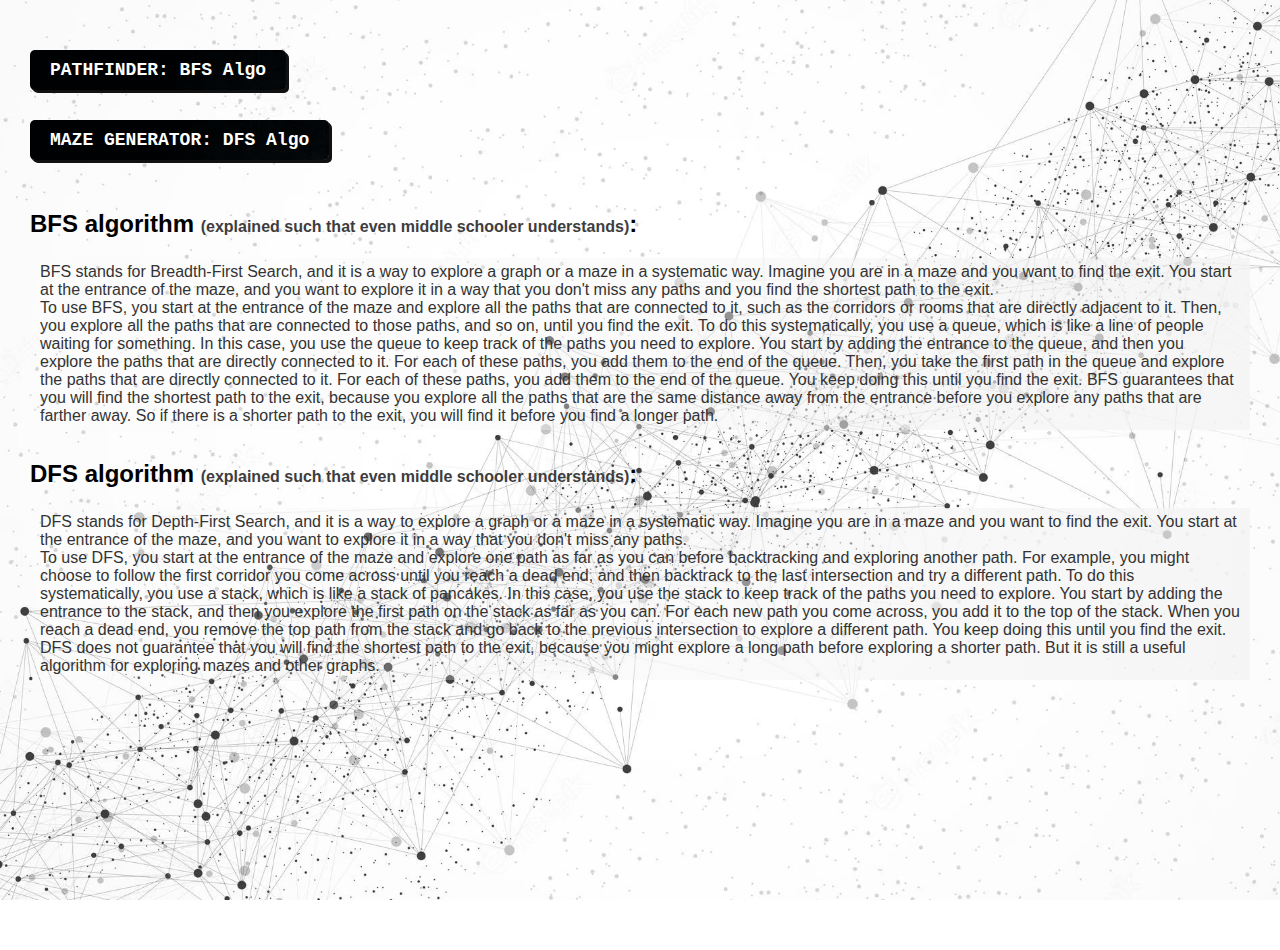
<file: index.html>
<!DOCTYPE html>
<html lang="en">
<head>
    <meta charset="UTF-8">
    <meta http-equiv="X-UA-Compatible" content="IE=edge">
    <meta name="viewport" content="width=device-width, initial-scale=1.0">

    <link rel="stylesheet" href="style.css">
    <title>Graph Algos</title>
</head>
<body>
    <main>
        <a href="./pathFindr/" target="_blank">PATHFINDER: BFS Algo</a>
        <a href="./mazeGen/" target="_blank">MAZE GENERATOR: DFS Algo</a>
    </main>
    <article>
        <h2>BFS algorithm <span class="less-imp">(explained such that even middle schooler understands)</span>:</h2>
        <p>BFS stands for Breadth-First Search, and it is a way to explore a graph or a maze in a systematic way. Imagine you are
        in a maze and you want to find the exit. You start at the entrance of the maze, and you want to explore it in a way that
        you don't miss any paths and you find the shortest path to the exit.
        <br>
        To use BFS, you start at the entrance of the maze and explore all the paths that are connected to it, such as the
        corridors or rooms that are directly adjacent to it. Then, you explore all the paths that are connected to those paths,
        and so on, until you find the exit.
        
        To do this systematically, you use a queue, which is like a line of people waiting for something. In this case, you use
        the queue to keep track of the paths you need to explore. You start by adding the entrance to the queue, and then you
        explore the paths that are directly connected to it. For each of these paths, you add them to the end of the queue.
        
        Then, you take the first path in the queue and explore the paths that are directly connected to it. For each of these
        paths, you add them to the end of the queue. You keep doing this until you find the exit.
        
        BFS guarantees that you will find the shortest path to the exit, because you explore all the paths that are the same
        distance away from the entrance before you explore any paths that are farther away. So if there is a shorter path to the
        exit, you will find it before you find a longer path.</p>
    </article>
    <article>
        <h2>DFS algorithm <span class="less-imp">(explained such that even middle schooler understands)</span>:</h2>
        <p>DFS stands for Depth-First Search, and it is a way to explore a graph or a maze in a systematic way. Imagine you are in
        a maze and you want to find the exit. You start at the entrance of the maze, and you want to explore it in a way that
        you don't miss any paths.
        <br>
        To use DFS, you start at the entrance of the maze and explore one path as far as you can before backtracking and
        exploring another path. For example, you might choose to follow the first corridor you come across until you reach a
        dead end, and then backtrack to the last intersection and try a different path.
        
        To do this systematically, you use a stack, which is like a stack of pancakes. In this case, you use the stack to keep
        track of the paths you need to explore. You start by adding the entrance to the stack, and then you explore the first
        path on the stack as far as you can. For each new path you come across, you add it to the top of the stack.
        
        When you reach a dead end, you remove the top path from the stack and go back to the previous intersection to explore a
        different path. You keep doing this until you find the exit.
        
        DFS does not guarantee that you will find the shortest path to the exit, because you might explore a long path before
        exploring a shorter path. But it is still a useful algorithm for exploring mazes and other graphs.</p>
    </article>
</body>
</html>
</file>
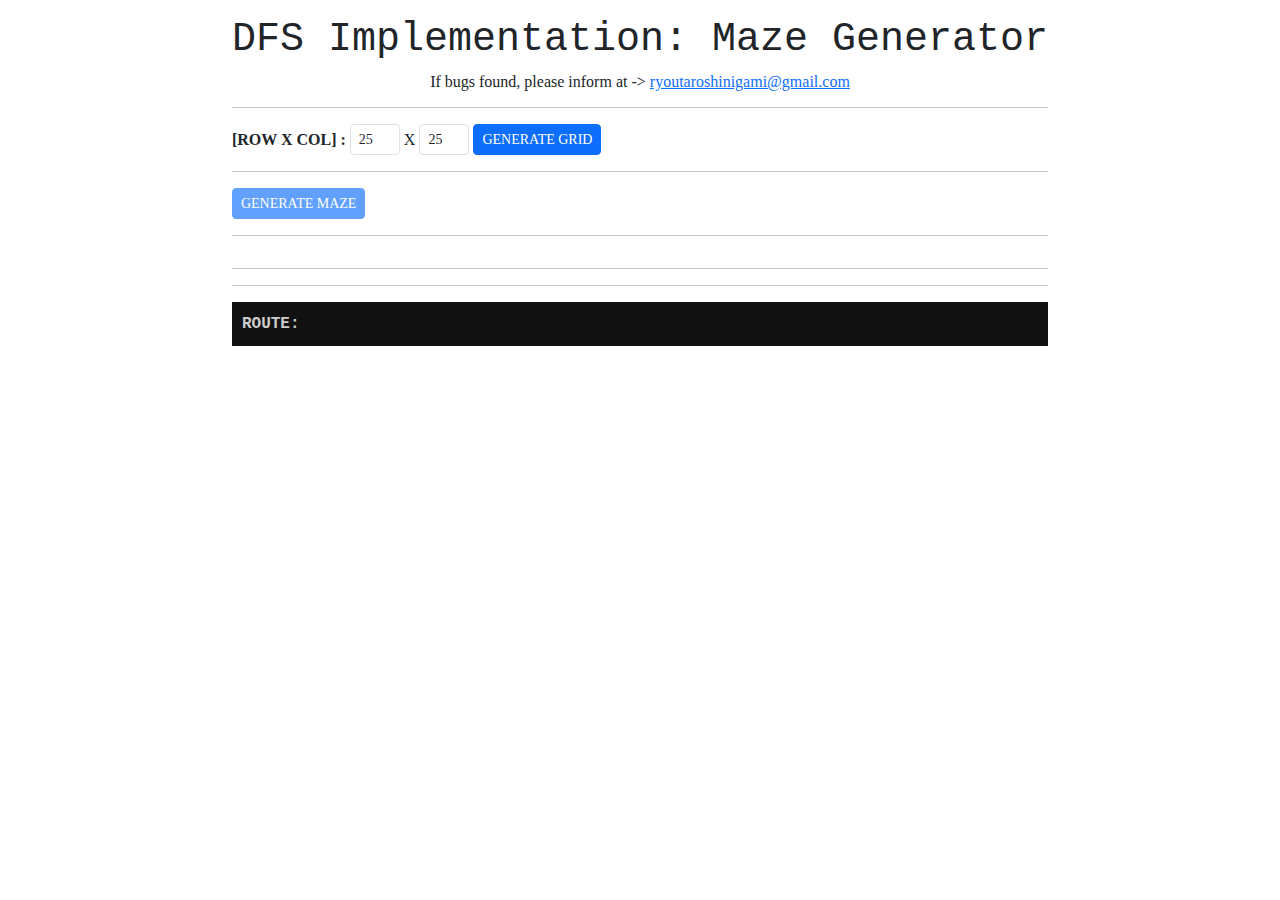
<file: mazeGen/index.html>
<!DOCTYPE html>
<html>

<head>
    <meta charset="utf-8">
    <meta name="viewport" content="width=device-width">
    <title>MazeGen</title>

    <!-- Fontawesome 5 -->
    <link rel="stylesheet" href="https://cdnjs.cloudflare.com/ajax/libs/font-awesome/5.13.0/css/all.min.css" />

    <!-- Latest compiled and minified CSS -->
    <link href="https://cdn.jsdelivr.net/npm/bootstrap@5.2.3/dist/css/bootstrap.min.css" rel="stylesheet">

    <!-- Latest compiled JavaScript -->
    <script src="https://cdn.jsdelivr.net/npm/bootstrap@5.2.3/dist/js/bootstrap.bundle.min.js"></script>
    <link href="./style.css" rel="stylesheet" type="text/css" />
</head>

<body>
    <main class="p-3" id="container">
        <div id="main">
            <div id="header">
                <center>
                    <h1>
                        DFS Implementation: Maze Generator
                    </h1>
                    <h6>If bugs found, please inform at -> <a
                            href="mailto:ryoutaroshinigami@gmail.com">ryoutaroshinigami@gmail.com</a></h6>
                </center>
                </ul>
                <hr>
            </div>
            <div id="forms">
                <form class="row row-cols-lg-auto g-1 align-items-center"
                    onsubmit="event.preventDefault(); generate();">
                    <div class="col-12">
                        <b>[ROW X COL] :</b>
                    </div>
                    <div class="col-12">
                        <input class="form-control form-control-sm" style="width:100px" type="number" name="row"
                            id="row" placeholder="row" min="7" max="45" value="25" step="2" required>
                    </div>
                    <div class="col-12" id="x">
                        X
                    </div>
                    <div class="col-12">
                        <input class="form-control form-control-sm" style="width:100px" type="number" name="col"
                            id="col" placeholder="col" min="7" max="45" value="25" step="2" required>
                    </div>
                    <div class="col-12">
                        <button class="btn btn-sm btn-primary" id="genrerate">GENERATE GRID</button>
                    </div>
                </form>
                <hr>
            </div>
            <button class="btn btn-sm btn-primary" id="runner" onclick="DFS()" disabled>GENERATE MAZE</button>
            <button class="btn" id="time"></button>
            <hr>
            <div id="graph"></div>
            <hr>
            <div id="dfs-graph"></div>
            <hr>
            <div class="route" id="route-cont"><b>ROUTE:</b> <span id="route"></span></div>
        </div>
    </main>

    <script src="script.js"></script>
</body>

</html>
</file>
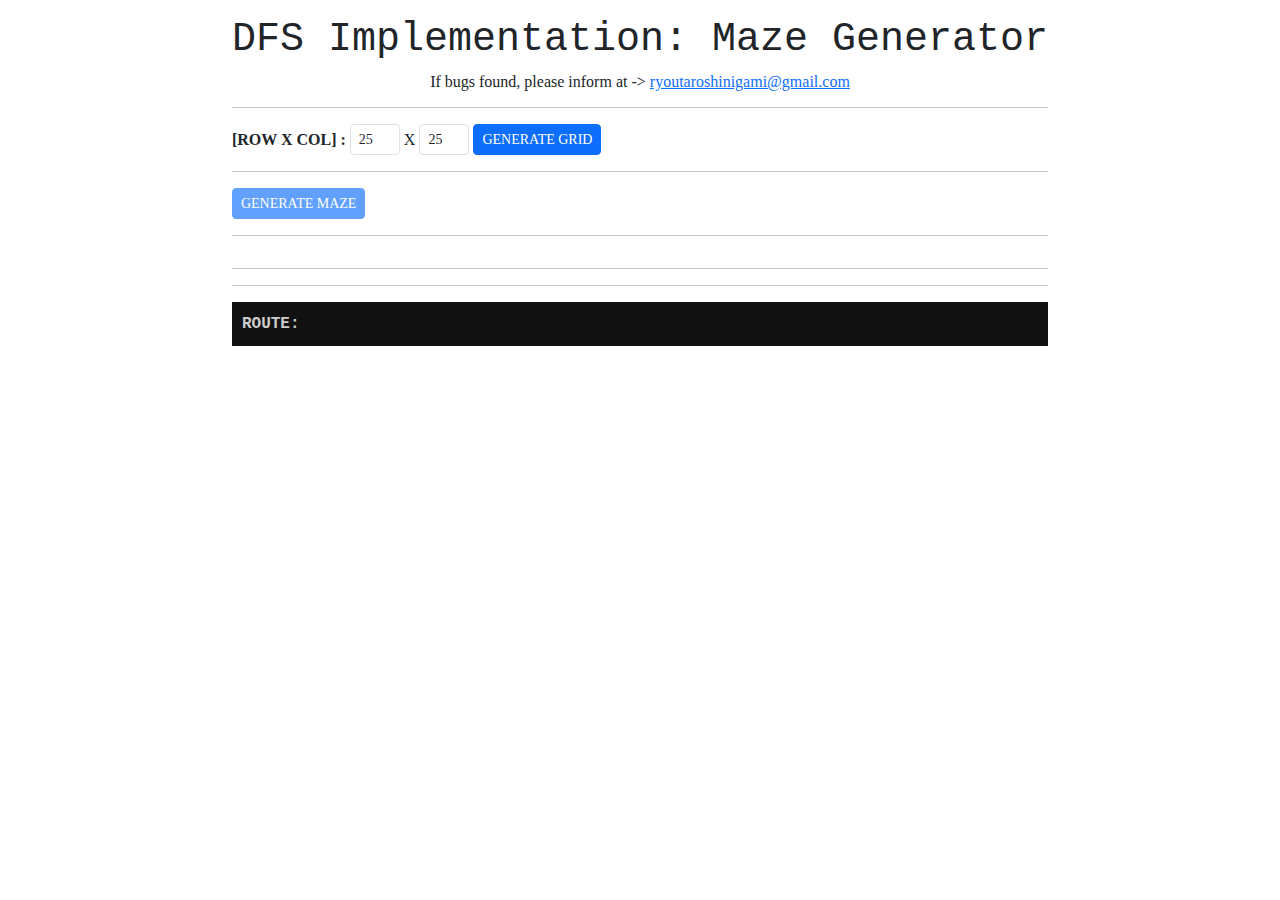
<file: mazeRunr/index.html>
<!DOCTYPE html>
<html>

<head>
    <meta charset="utf-8">
    <meta name="viewport" content="width=device-width">
    <title>MAZE RUNR</title>

    <!-- Fontawesome 5 -->
    <link rel="stylesheet" href="https://cdnjs.cloudflare.com/ajax/libs/font-awesome/5.13.0/css/all.min.css" />

    <!-- Latest compiled and minified CSS -->
    <link href="https://cdn.jsdelivr.net/npm/bootstrap@5.2.3/dist/css/bootstrap.min.css" rel="stylesheet">

    <!-- Latest compiled JavaScript -->
    <script src="https://cdn.jsdelivr.net/npm/bootstrap@5.2.3/dist/js/bootstrap.bundle.min.js"></script>
    <link href="./style.css" rel="stylesheet" type="text/css" />
</head>

<body>
    <main class="p-3" id="container">
        <div id="main">
            <div id="header">
                <center>
                    <h1>
                        DFS Implementation: Maze Generator
                    </h1>
                    <h6>If bugs found, please inform at -> <a
                            href="mailto:ryoutaroshinigami@gmail.com">ryoutaroshinigami@gmail.com</a></h6>
                </center>
                </ul>
                <hr>
            </div>
            <div id="forms">
                <form class="row row-cols-lg-auto g-1 align-items-center"
                    onsubmit="event.preventDefault(); generate();">
                    <div class="col-12">
                        <b>[ROW X COL] :</b>
                    </div>
                    <div class="col-12">
                        <input class="form-control form-control-sm" style="width:100px" type="number" name="row"
                            id="row" placeholder="row" min="7" value="25" step="2" required>
                    </div>
                    <div class="col-12" id="x">
                        X
                    </div>
                    <div class="col-12">
                        <input class="form-control form-control-sm" style="width:100px" type="number" name="col"
                            id="col" placeholder="col" min="7" value="25" step="2" required>
                    </div>
                    <div class="col-12">
                        <button class="btn btn-sm btn-primary" id="genrerate">GENERATE GRID</button>
                    </div>
                </form>
                <hr>
            </div>
            <button class="btn btn-sm btn-primary" id="runner" onclick="DFS()" disabled>GENERATE MAZE</button>
            <button class="btn" id="time"></button>
            <hr>
            <div id="graph"></div>
            <hr>
            <div id="dfs-graph"></div>
            <hr>
            <div class="route" id="route-cont"><b>ROUTE:</b> <span id="route"></span></div>
        </div>
    </main>

    <script src="script.js"></script>
</body>

</html>
</file>
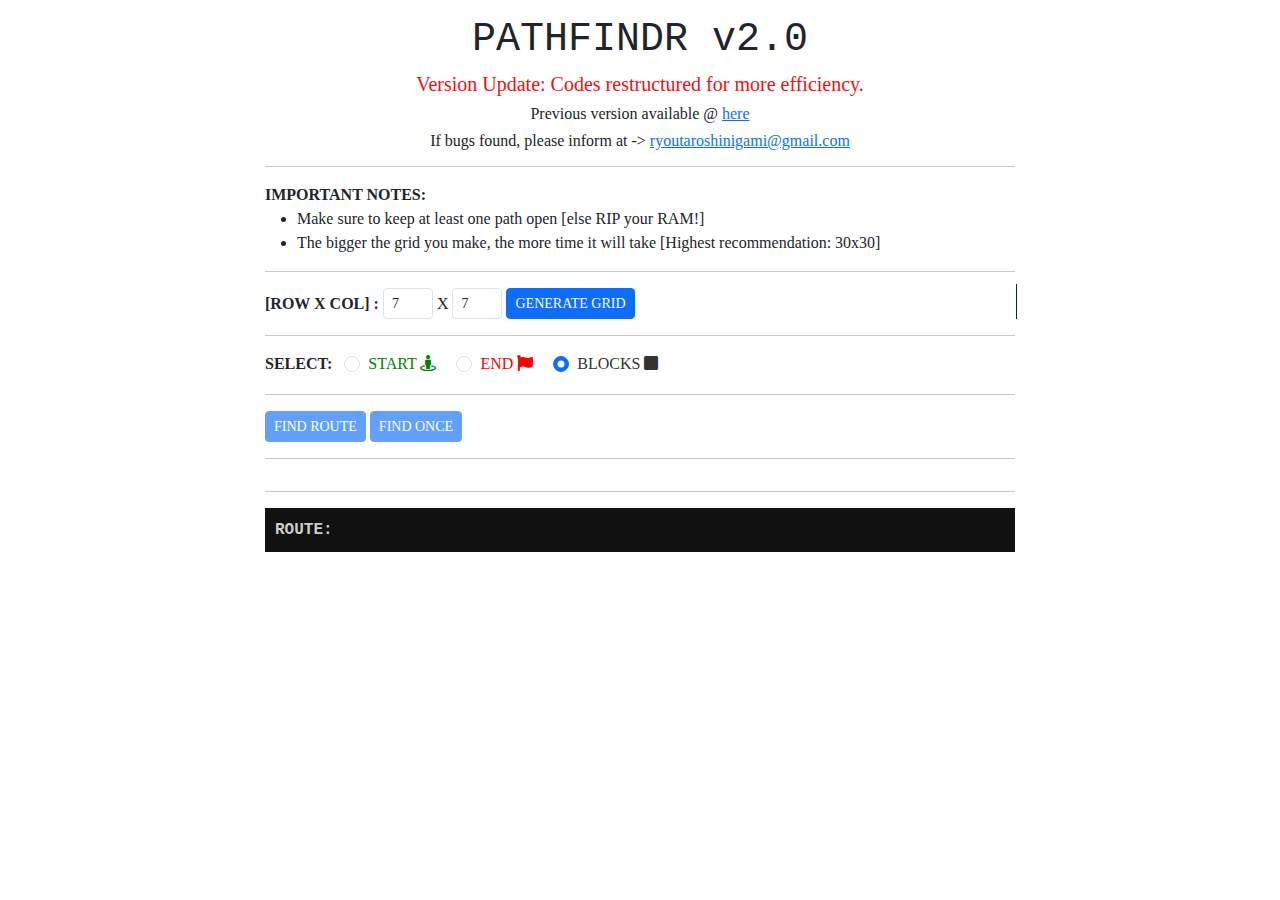
<file: pathFindr/index.html>
<!DOCTYPE html>
<html>

<head>
    <meta charset="utf-8">
    <meta name="viewport" content="width=device-width">
    <title>PathFindr</title>

    <!-- Fontawesome 5 -->
    <link rel="stylesheet" href="https://cdnjs.cloudflare.com/ajax/libs/font-awesome/5.13.0/css/all.min.css" />
    
    <!-- Latest compiled and minified CSS -->
    <link href="https://cdn.jsdelivr.net/npm/bootstrap@5.2.3/dist/css/bootstrap.min.css" rel="stylesheet">
    
    <!-- Latest compiled JavaScript -->
    <script src="https://cdn.jsdelivr.net/npm/bootstrap@5.2.3/dist/js/bootstrap.bundle.min.js"></script>
    <link href="style.css" rel="stylesheet" type="text/css" />
</head>

<body>
    <main class="p-3" id="container">
        <div id="main">
            <div id="header">
                <center>
                    <h1>
                        PATHFINDR v2.0
                    </h1>
                    <h5>Version Update: Codes restructured for more efficiency.</h5>
                    <h6>Previous version available @ <a href="./v1/" target="_blank">here</a></h6>
                    <h6>If bugs found, please inform at -> <a href="mailto:ryoutaroshinigami@gmail.com">ryoutaroshinigami@gmail.com</a></h6>
                </center>
                <hr>
                <b>IMPORTANT NOTES:</b>
                <ul>
                    <li>Make sure to keep at least one path open [else RIP your RAM!]</li>
                    <li>The bigger the grid you make, the more time it will take [Highest recommendation: 30x30]</li>
                </ul>
                <hr>
            </div>
            <div id="forms">
                <form class="row row-cols-lg-auto g-1 align-items-center" onsubmit="event.preventDefault(); generate();">
                    <div class="col-12">
                        <b>[ROW X COL] :</b>
                    </div>
                    <div class="col-12">
                        <input class="form-control form-control-sm" style="width:100px" type="number" name="row" id="row"
                            placeholder="row" min="4" max="45" value="7" required>
                    </div>
                    <div class="col-12" id="x">
                        X
                    </div>
                    <div class="col-12">
                        <input class="form-control form-control-sm" style="width:100px" type="number" name="col" id="col"
                            placeholder="col" min="4" max="45" value="7" required>
                    </div>
                    <div class="col-12">
                        <button class="btn btn-sm btn-primary" id="genrerate">GENERATE GRID</button>
                    </div>
                </form>
                <hr>
                <form name="selector" onchange="switchSelector()">
                    <b>SELECT: </b> &nbsp;
                    <div class="form-check form-check-inline">
                        <input class="form-check-input" type="radio" name="toggler" id="start" value="start">
                        <label class="form-check-label" for="start" style="color:green;">
                            START <i class="fas fa-street-view"></i>
                        </label>
                    </div>
                    <div class="form-check form-check-inline">
                        <input class="form-check-input" type="radio" name="toggler" id="end" value="end">
                        <label class="form-check-label" for="end" style="color:red;">
                            END <i class="fas fa-flag"></i>
                        </label>
                    </div>
                    <div class="form-check form-check-inline">
                        <input class="form-check-input" type="radio" name="toggler" id="blocks" value="blocks" checked>
                        <label class="form-check-label" for="blocks" style="color:#333333;">BLOCKS <i class="fas fa-square"></i></label>
                    </div>
                </form>
                <hr>
            </div>
            <button class="btn btn-sm btn-primary" id="runner" onclick="run()" disabled>FIND ROUTE</button>
            <button class="btn btn-sm btn-primary" id="runner-once" onclick="runOnce()" disabled>FIND ONCE</button>
            <button class="btn" id="time"></button>
            <hr>
            <div id="graph"></div>
            <hr>
            <div class="route" id="route-cont"><b>ROUTE:</b> <span id="route"></span></div>
        </div>
    </main>

    <script src="script.js"></script>
</body>

</html>
</file>
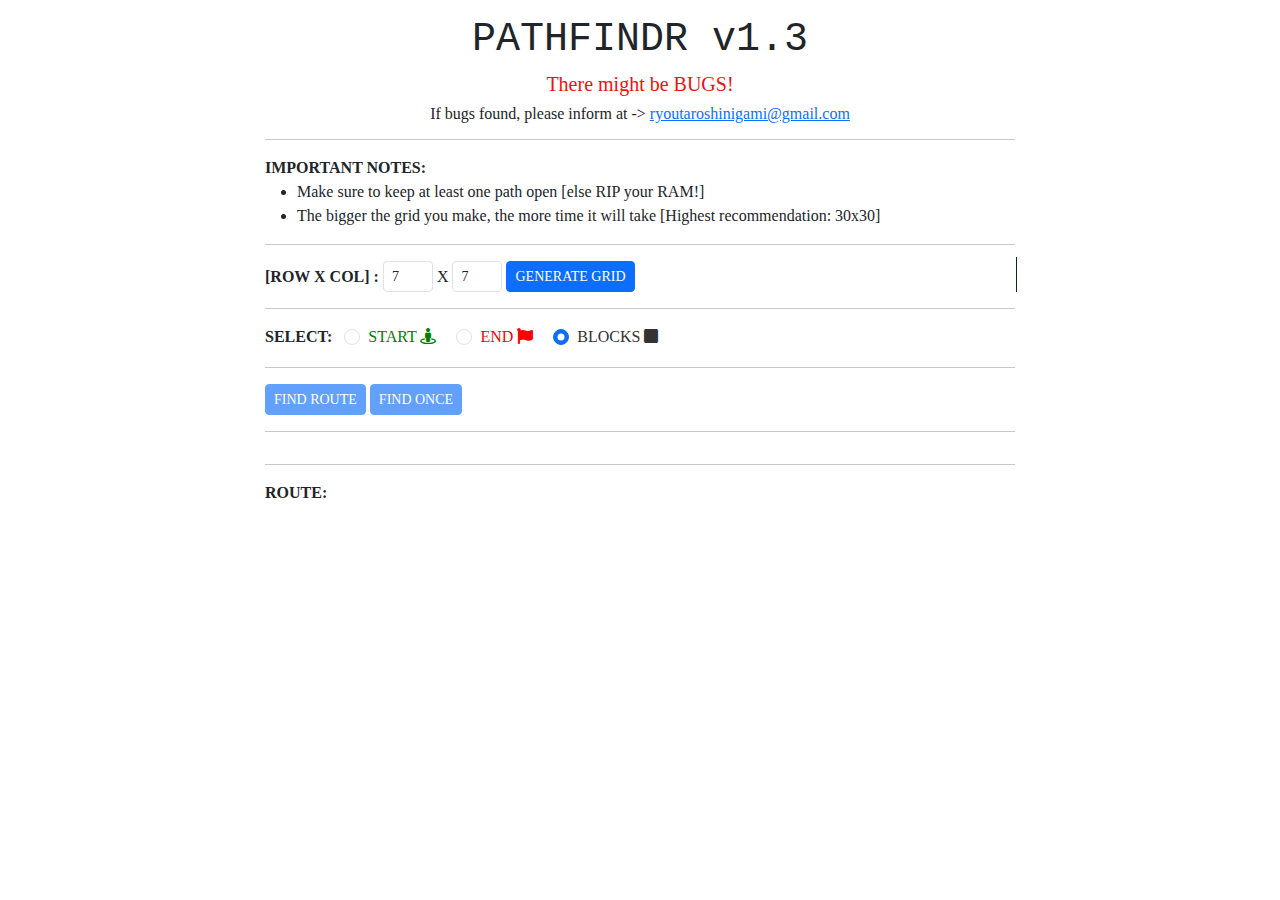
<file: v1/index.html>
<!DOCTYPE html>
<html>

<head>
    <meta charset="utf-8">
    <meta name="viewport" content="width=device-width">
    <title>PathFindr</title>

    <!-- Fontawesome 5 -->
    <link rel="stylesheet" href="https://cdnjs.cloudflare.com/ajax/libs/font-awesome/5.13.0/css/all.min.css" />

    <!-- Latest compiled and minified CSS -->
    <link href="https://cdn.jsdelivr.net/npm/bootstrap@5.2.3/dist/css/bootstrap.min.css" rel="stylesheet">

    <!-- Latest compiled JavaScript -->
    <script src="https://cdn.jsdelivr.net/npm/bootstrap@5.2.3/dist/js/bootstrap.bundle.min.js"></script>
    <link href="style.css" rel="stylesheet" type="text/css" />
</head>

<body>
    <main class="p-3" id="container">
        <div id="main">
            <div id="header">
                <center>
                    <h1>
                        PATHFINDR v1.3
                    </h1>
                    <h5>There might be BUGS!</h5>
                    <h6>If bugs found, please inform at -> <a
                            href="mailto:ryoutaroshinigami@gmail.com">ryoutaroshinigami@gmail.com</a></h6>
                </center>
                <hr>
                <b>IMPORTANT NOTES:</b>
                <ul>
                    <li>Make sure to keep at least one path open [else RIP your RAM!]</li>
                    <li>The bigger the grid you make, the more time it will take [Highest recommendation: 30x30]</li>
                </ul>
                <hr>
            </div>
            <div id="forms">
                <form class="row row-cols-lg-auto g-1 align-items-center"
                    onsubmit="event.preventDefault(); generate();">
                    <div class="col-12">
                        <b>[ROW X COL] :</b>
                    </div>
                    <div class="col-12">
                        <input class="form-control form-control-sm" style="width:100px" type="number" name="row"
                            id="row" placeholder="row" min="4" max="45" value="7" required>
                    </div>
                    <div class="col-12" id="x">
                        X
                    </div>
                    <div class="col-12">
                        <input class="form-control form-control-sm" style="width:100px" type="number" name="col"
                            id="col" placeholder="col" min="4" max="45" value="7" required>
                    </div>
                    <div class="col-12">
                        <button class="btn btn-sm btn-primary" id="genrerate">GENERATE GRID</button>
                    </div>
                </form>
                <hr>
                <form name="selector" onchange="switchSelector()">
                    <b>SELECT: </b> &nbsp;
                    <div class="form-check form-check-inline">
                        <input class="form-check-input" type="radio" name="toggler" id="start" value="start">
                        <label class="form-check-label" for="start" style="color:green;">
                            START <i class="fas fa-street-view"></i>
                        </label>
                    </div>
                    <div class="form-check form-check-inline">
                        <input class="form-check-input" type="radio" name="toggler" id="end" value="end">
                        <label class="form-check-label" for="end" style="color:red;">
                            END <i class="fas fa-flag"></i>
                        </label>
                    </div>
                    <div class="form-check form-check-inline">
                        <input class="form-check-input" type="radio" name="toggler" id="blocks" value="blocks" checked>
                        <label class="form-check-label" for="blocks" style="color:#333333;">BLOCKS <i
                                class="fas fa-square"></i></label>
                    </div>
                </form>
                <hr>
            </div>
            <button class="btn btn-sm btn-primary" id="runner" onclick="run()" disabled>FIND ROUTE</button>
            <button class="btn btn-sm btn-primary" id="runner-once" onclick="runOnce()" disabled>FIND ONCE</button>
            <button class="btn" id="time"></button>
            <hr>
            <div id="graph"></div>
            <hr>
            <div class="route" id="route-cont"><b>ROUTE:</b> <span id="route"></span></div>
        </div>
    </main>

    <script src="script.js"></script>
</body>

</html>
</file>
<file: style.css>
body {
    padding: 0;
    margin: 0;
    width: 100vw;
    min-height: 100vh;
    overflow: hidden;

    background-image: url(./abs-line.avif);
    background-repeat: no-repeat;
    background-size: cover;
    background-attachment: fixed;

    /* display: flex;
    justify-content: center;
    align-items: center; */
}


main {
    width: 100%;
    margin: 50px 0 50px 30px;

    display: flex;
    flex-direction: column;
    justify-content: center;
    align-items: start;
    gap: 30px;
}

article {
    margin: 30px;
    font-family: 'Franklin Gothic Medium', 'Arial Narrow', Arial, sans-serif;
}

p {
    padding: 5px 10px;
    color: #333333;
    background: linear-gradient(90deg, transparent, #f4f4f4ce);
}

a {
    padding: 10px 20px;
    border-radius: 5px;
    text-decoration: none;
    font-family: 'Courier New', Courier, monospace;
    font-weight: bold;
    font-size: large;
    color: white;
    background: rgba(17, 17, 17, 0.419);
    background-image: url(./steel-background.png);

    background-blend-mode: overlay;
    box-shadow: 3px 3px 0 0 #111111,
        2px 2px 0 0 #090909,
        1px 1px 0 0 #000000;
    transition: 0.3s all;
}

a:hover {
    transform: translate(-1px, -1px);
    box-shadow: 4px 4px 0 0 #191919,
        3px 3px 0 0 #111111,
        2px 2px 0 0 #090909,
        1px 1px 0 0 #000000;
}

a:active {
    transform: translate(1px, 1px);
    box-shadow: 2px 2px 0 0 #090909,
        1px 1px 0 0 #000000;
}

.less-imp{
    font-size: medium;
    color: #3e3d3d;
}

@media only screen and (max-device-width: 480px) {
    body {
        overflow-y: auto;
    }

    p {
        text-align: justify;
    }
}
</file>
<file: mazeGen/style.css>
html,
body {
    height: 100%;
    width: 100%;
    font-family: consolas;
}

main {
    display: flex;
    justify-content: center;
    align-items: center;
}

h1 {
    font-family: 'Courier New', Courier, monospace;
}

h5 {
    color: rgb(239, 17, 17);
}

#main {
    min-width: 750px;
}

#graph {
    display: flex;
    flex-direction: column;
    justify-content: center;
    align-items: center;
}

.row {
    display: flex;
    /* border-right: 1px solid rgb(7, 47, 13); */
}

.cell {
    /* background-color: #567d46;
    border-left: 1px solid rgb(7, 47, 13);
    border-bottom: 1px solid rgb(7, 47, 13); */
    width: 30px;
    aspect-ratio: 1;
    display: flex;
    justify-content: center;
    align-items: center;
    padding: 0;
}

.blocked {
    background-color: #333333;
}

/* .start {
    background-color: green;
    color: white;
}

.destination {
    background-color: red;
    color: white;
} */

.route {
    padding: 10px;
    background-color: #111111;
    color: rgb(206, 205, 205);
    overflow: auto;
    font-family: 'Courier New', Courier, monospace;
}

label {
    color: #333333;
}

input[type='number'] {
    width: 50px !important;
}

@media only screen and (max-device-width: 480px) {

    main {
        display: block;
        padding: 0;
        width: 100vw;
        /* height: 150vh; */
        /* overflow-x: hidden; */
        overflow: auto;
    }


    .route {
        overflow: auto;
    }

    #x {
        display: none;
    }

    #header,
    form,
    .route,
    #graph,
    #main {
        width: calc(100vw - 40px);
    }
}
</file>
<file: mazeRunr/style.css>
html,
body {
    height: 100%;
    width: 100%;
    font-family: consolas;
}

main {
    display: flex;
    justify-content: center;
    align-items: center;
}

h1 {
    font-family: 'Courier New', Courier, monospace;
}

h5 {
    color: rgb(239, 17, 17);
}

#main {
    min-width: 750px;
}

#graph {
    display: flex;
    flex-direction: column;
    justify-content: center;
    align-items: center;

}

.row {
    display: flex;
    /* border-right: 1px solid rgb(7, 47, 13); */
}

/* .row:first-child .cell{
    border-top: 10px solid #333333;
}
.row:last-child .cell{
    border-bottom: 10px solid #333333;
}
.cell:first-child{
    border-left: 10px solid #333333;
}
.cell:last-child{
    border-right: 10px solid #333333;
} */

.cell {
    /* background-color: #567d46;
    border-left: 1px solid rgb(7, 47, 13);
    border-bottom: 1px solid rgb(7, 47, 13); */
    width: 4px;
    border-radius: 1px;
    aspect-ratio: 1;
    display: flex;
    justify-content: center;
    align-items: center;
    padding: 0;
}

.blocked {
    background-color: #333333;
}

/* .start {
    background-color: green;
    color: white;
}

.destination {
    background-color: red;
    color: white;
} */

.route {
    padding: 10px;
    background-color: #111111;
    color: rgb(206, 205, 205);
    overflow: auto;
    font-family: 'Courier New', Courier, monospace;
}

label {
    color: #333333;
}

input[type='number'] {
    width: 50px !important;
}

@media only screen and (max-device-width: 480px) {

    main {
        display: block;
        padding: 0;
        width: 100vw;
        /* height: 150vh; */
        /* overflow-x: hidden; */
        overflow: auto;
    }


    .route {
        overflow: auto;
    }

    #x {
        display: none;
    }

    #header,
    form,
    .route,
    #graph,
    #main {
        width: calc(100vw - 40px);
    }
}
</file>
<file: pathFindr/style.css>
html,
body {
  height: 100%;
  width: 100%;
  font-family: consolas;
}

main {
  display: flex;
  justify-content: center;
  align-items: center;
}

h1 {
  font-family: 'Courier New', Courier, monospace;
}

h5 {
  color: rgb(239, 17, 17);
}

#main {
  min-width: 750px;
}

#graph {
  display: flex;
  flex-direction: column;
  justify-content: center;
  align-items: center;
}

.row {
  display: flex;
  border-right: 1px solid rgb(7, 47, 13);
}

.cell {
  background-color: #567d46;
  border-left: 1px solid rgb(7, 47, 13);
  border-bottom: 1px solid rgb(7, 47, 13);
  width: 30px;
  aspect-ratio: 1;
  display: flex;
  justify-content: center;
  align-items: center;
  padding: 0;
}

.blocked {
  background-color: #333333;
}

.start {
  background-color: green;
  color: white;
}

.destination {
  background-color: red;
  color: white;
}

.route {
  padding: 10px;
  background-color: #111111;
  color: rgb(206, 205, 205);
  overflow: auto;
  font-family: 'Courier New', Courier, monospace;
}

label {
  color: #333333;
}

input[type='number'] {
  width: 50px !important;
}

@media only screen and (max-device-width: 480px) {

  main {
    display: block;
    padding: 0;
    width: 100vw;
    /* height: 150vh; */
    /* overflow-x: hidden; */
    overflow: auto;
  }


  .route {
    overflow: auto;
  }

  #x {
    display: none;
  }

  #header,
  form,
  .route,
  #graph,
  #main {
    width: calc(100vw - 40px);
  }
}
</file>
<file: v1/style.css>
html,
body {
  height: 100%;
  width: 100%;
  font-family: consolas;
}

main {
  display: flex;
  justify-content: center;
  align-items: center;
}

h1 {
  font-family: 'Courier New', Courier, monospace;
}

h5 {
  color: rgb(239, 17, 17);
}

#main {
  min-width: 750px;
}

#graph {
  display: flex;
  flex-direction: column;
  justify-content: center;
  align-items: center;
}

.row {
  display: flex;
  border-right: 1px solid rgb(7, 47, 13);
}

.cell {
  background-color: #567d46;
  border-left: 1px solid rgb(7, 47, 13);
  border-bottom: 1px solid rgb(7, 47, 13);
  width: 30px;
  aspect-ratio: 1;
  display: flex;
  justify-content: center;
  align-items: center;
  padding: 0;
}

label {
  color: #333333;
}

input[type='number'] {
  width: 50px !important;
}

@media only screen and (max-device-width: 480px) {

  main {
    display: block;
    padding: 0;
    width: 100vw;
    /* height: 150vh; */
    /* overflow-x: hidden; */
    overflow: auto;
  }


  .route {
    overflow: auto;
  }

  #x {
    display: none;
  }

  #header,
  form,
  .route,
  #graph,
  #main {
    width: calc(100vw - 40px);
  }
}
</file>
